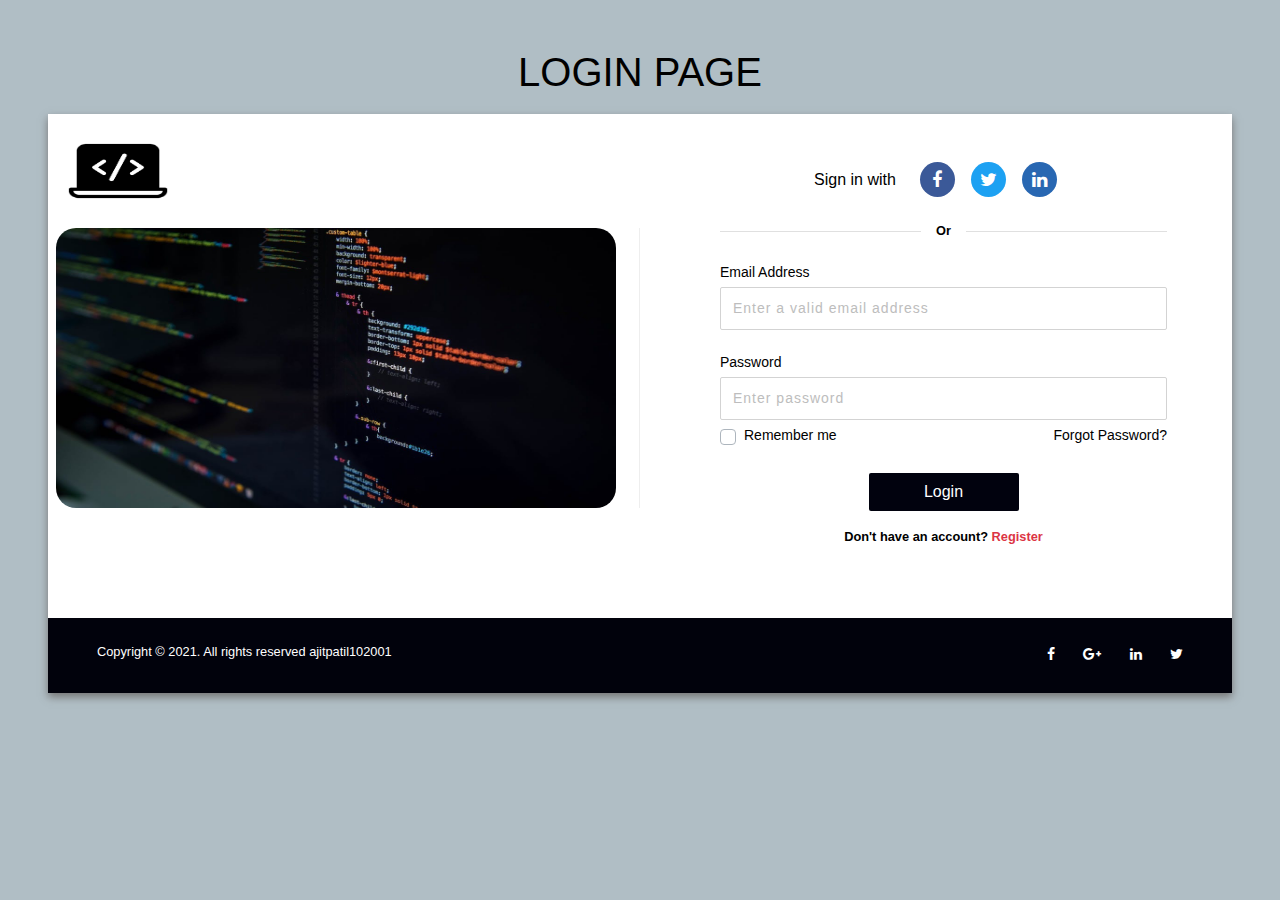
<file: Login Page/login.html>
<!DOCTYPE html>
<html lang="en">
<head>
    <meta charset="UTF-8">
    <meta http-equiv="X-UA-Compatible" content="IE=edge">
    <meta name="viewport" content="width=device-width, initial-scale=1.0">
    <title>Login Page</title>
    <link rel="stylesheet" href="https://stackpath.bootstrapcdn.com/bootstrap/4.3.1/css/bootstrap.min.css">
    <link rel="stylesheet" href="https://cdnjs.cloudflare.com/ajax/libs/font-awesome/4.7.0/css/font-awesome.min.css">
    <link rel="stylesheet" href="style.css">
</head>
<body>

   
    <div class="container-fluid px-1 px-md-5 px-lg-1 px-xl-5 py-5 mx-auto">
       <div class="head justify-content-center ">
        <h1>LOGIN PAGE</h1>
       </div>
        <div class="card card0 border-0">
            <div class="row d-flex">
                <div class="col-lg-6">
                    <div class="card1 pb-5">
                        <div class="row"> <img src="images/download.png"class="logo"> </div>
                        <div class="row px-3 justify-content-center mt-4 mb-5 border-line"> <img src="images/loginpage.jpg" class="image"> </div>
                    </div>
                </div>
                <div class="col-lg-6">
                    <div class="card2 card border-0 px-4 py-5">
                        <div class="row mb-4 px-3 justify-content-center">
                            <h6 class="mb-0 mr-4 mt-2">Sign in with</h6>
                            <div class="facebook text-center mr-3">
                                <div class="fa fa-facebook"></div>
                            </div>
                            <div class="twitter text-center mr-3">
                                <div class="fa fa-twitter"></div>
                            </div>
                            <div class="linkedin text-center mr-3">
                                <div class="fa fa-linkedin"></div>
                            </div>
                        </div>
                        <div class="row px-3 mb-4">
                            <div class="line"></div> <small class="or text-center">Or</small>
                            <div class="line"></div>
                        </div>
                        <div class="row px-3"> <label class="mb-1">
                                <h6 class="mb-0 text-sm">Email Address</h6>
                            </label> <input class="mb-4" type="text" name="email" placeholder="Enter a valid email address"> </div>
                        <div class="row px-3"> <label class="mb-1">
                                <h6 class="mb-0 text-sm">Password</h6>
                            </label> <input type="password" name="password" placeholder="Enter password"> </div>
                        <div class="row px-3 mb-4">
                            <div class="custom-control custom-checkbox custom-control-inline"> <input id="chk1" type="checkbox" name="chk" class="custom-control-input"> <label for="chk1" class="custom-control-label text-sm">Remember me</label> </div> <a href="#" class="ml-auto mb-0 text-sm">Forgot Password?</a>
                        </div>
                        <div class="row mb-3 px-3 justify-content-center"> <button type="submit" class="btn btn-blue text-center">Login</button> </div>
                        <div class="row mb-4 px-3 justify-content-center"> <small class="font-weight-bold">Don't have an account? <a class="text-danger ">Register</a></small> </div>
                    </div>
                </div>
            </div>
            <div class="bg-blue py-4">
                <div class="row px-3"> <small class="ml-4 ml-sm-5 mb-2">Copyright &copy; 2021. All rights reserved ajitpatil102001</small>
                    <div class="social-contact ml-4 ml-sm-auto"> <span  class="fa fa-facebook mr-4 text-sm"></span> <span class="fa fa-google-plus mr-4 text-sm"></span> <span class="fa fa-linkedin mr-4 text-sm"></span> <span class="fa fa-twitter mr-4 mr-sm-5 text-sm"></span> </div>
                </div>
            </div>
        </div>
    </div>
    <script src="https://stackpath.bootstrapcdn.com/bootstrap/4.3.1/js/bootstrap.bundle.min.js"></script>
<script src="https://cdnjs.cloudflare.com/ajax/libs/jquery/3.2.1/jquery.min.js"></script>
</body>
</html>
</file>
<file: Login Page/style.css>
body {
    color: #000;
    overflow-x: hidden;
    height: 100%;
    background-color: #B0BEC5;
    background-repeat: no-repeat
}
.head{
    text-align: center;
    padding-bottom: 10px;
}
.card0 {
    box-shadow: 0px 4px 8px 0px #757575;
    border-radius: 0px
}

.card2 {
    margin: 0px 40px
}

.logo {
    width: 100px;
    height: 70px;
    margin-top: 20px;
    margin-left: 35px;


}

.image {
    width: 560px;
    height: 280px;
    border-radius: 20px;
}

.border-line {
    border-right: 1px solid #EEEEEE
}

.facebook {
    background-color: #3b5998;
    color: #fff;
    font-size: 18px;
    padding-top: 5px;
    border-radius: 50%;
    width: 35px;
    height: 35px;
    cursor: pointer
}

.twitter {
    background-color: #1DA1F2;
    color: #fff;
    font-size: 18px;
    padding-top: 5px;
    border-radius: 50%;
    width: 35px;
    height: 35px;
    cursor: pointer
}

.linkedin {
    background-color: #2867B2;
    color: #fff;
    font-size: 18px;
    padding-top: 5px;
    border-radius: 50%;
    width: 35px;
    height: 35px;
    cursor: pointer
}

.line {
    height: 1px;
    width: 45%;
    background-color: #E0E0E0;
    margin-top: 10px
}

.or {
    width: 10%;
    font-weight: bold
}

.text-sm {
    font-size: 14px !important
}

::placeholder {
    color: #BDBDBD;
    opacity: 1;
    font-weight: 300
}

:-ms-input-placeholder {
    color: #BDBDBD;
    font-weight: 300
}

::-ms-input-placeholder {
    color: #BDBDBD;
    font-weight: 300
}

input,
textarea {
    padding: 10px 12px 10px 12px;
    border: 1px solid lightgrey;
    border-radius: 2px;
    margin-bottom: 5px;
    margin-top: 2px;
    width: 100%;
    box-sizing: border-box;
    color: #2C3E50;
    font-size: 14px;
    letter-spacing: 1px
}

input:focus,
textarea:focus {
    -moz-box-shadow: none !important;
    -webkit-box-shadow: none !important;
    box-shadow: none !important;
    border: 1px solid #304FFE;
    outline-width: 0
}

button:focus {
    -moz-box-shadow: none !important;
    -webkit-box-shadow: none !important;
    box-shadow: none !important;
    outline-width: 0
}

a {
    color: inherit;
    cursor: pointer
}

.btn-blue {
    background-color: #01020e;
    width: 150px;
    color: #fff;
    border-radius: 2px
}

.btn-blue:hover {
    background-color: #000;
    cursor: pointer
}

.bg-blue {
    color: #fff;
    background-color: #01020c
}

@media screen and (max-width: 991px) {
    .logo {
        margin-left: 0px
    }

    .image {
        width: 300px;
        height: 220px
    }

    .border-line {
        border-right: none
    }

    .card2 {
        border-top: 1px solid #EEEEEE !important;
        margin: 0px 15px
    }
}
</file>
